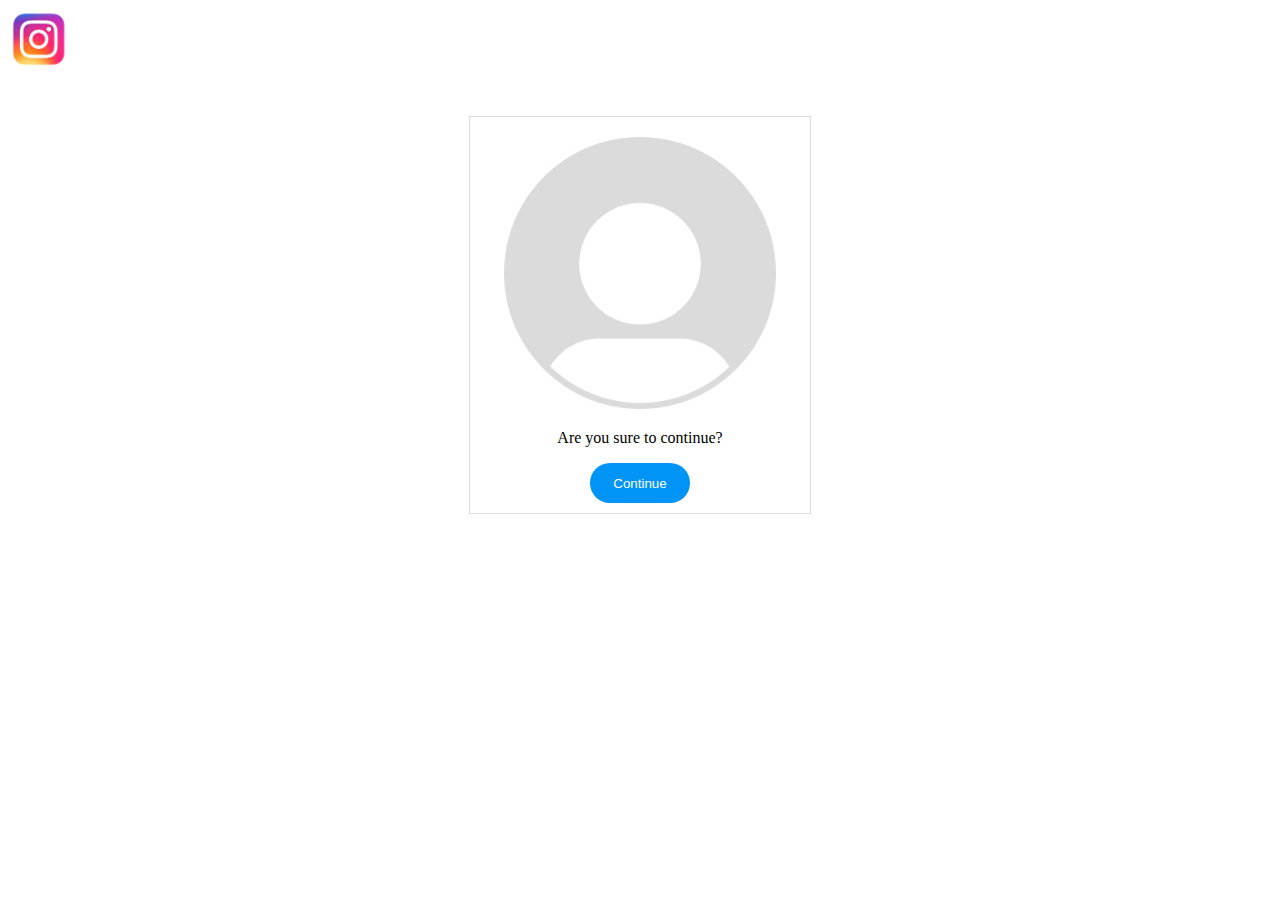
<file: index2.html>
<!DOCTYPE html>
<html>
<head>
	<title>Instagram</title>

	<link rel="shortcut icon" type="image/x-icon" href="images/icon8.png" >
</head>
<body>
	<div class="img">
<img src="images/icon8.png"></div>
<center>
	<div class="box"><img src="images/user.jpg">
		<P>Are you sure to continue?</P> 
		<a href="https://www.instagram.com/prajwalprajit/"><button type="submit" class="btn">Continue</button></a>
	</div>
</center>
</body>
<style type="text/css">
	.img img{
		width: 5%
	}
	.box{
		position: absolute;
		top: 35%;left: 50%;
		transform: translate(-50%,-50%);
		border:1px solid #dbdbdb;
	}
	.box img{
		margin-top: 20px;
		width: 80%;
	}
	.btn{
		width: 100px;
		height: 40px;
		border-radius: 50px;
		background-color:#0094f6 ;
		color: white;
		cursor: pointer;
		outline: none;
		border: none;
		margin-bottom:10px;
	}
	.btn:hover{
		width: 114px;
		height: 47px;

	}


</style>
</html>
</file>
